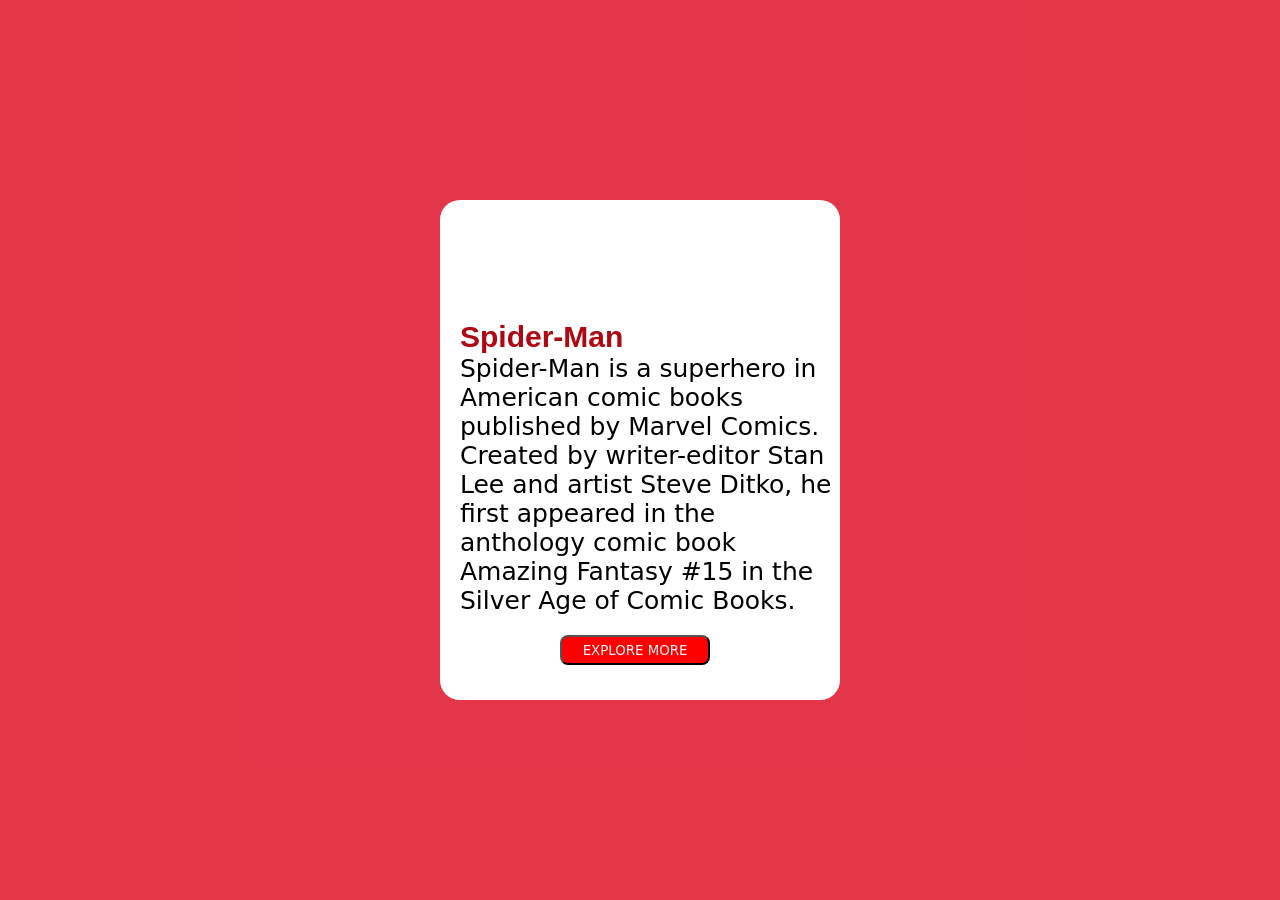
<file: index.html>
<!DOCTYPE html>
<html lang="en">
<head>
    <meta charset="UTF-8">
    <meta name="viewport" content="width=device-width, initial-scale=1.0">
    <title>Document</title>
    <link rel="stylesheet" href="style1.css">
</head>
<body>
    <div id="main">
<div id="card">
    <div id="circle"></div>    
        <h1>Spider-Man</h1>
        <p>Spider-Man is a superhero in American comic books published by Marvel Comics. Created by writer-editor Stan Lee and artist Steve Ditko, he first appeared in the anthology comic book Amazing Fantasy #15 in the Silver Age of Comic Books. </p>     
     <button>EXPLORE MORE</button>

</div>
    </div>
</body>
</html>
</file>
<file: style1.css>
*{
    margin: 0;
    padding: 0;
    box-sizing: border-box;
}
html, body{
    width:100%;
    height:100%;

}
#main{
    width:100%;
    height:100%;
    background-color: rgba(226, 43, 64, 0.947);
}
#main #card{
    padding-top: 20px;
    padding-left: 20px;
    position: absolute;
    top:50%;
    left:50%;
    transform: translate(-50%, -50%) ;
    width: 400px;
    height: 500px;
    background-color: white;
    border-radius: 20px;
    
}
#card #circle{
    width: 100px;
    height: 100px;
    background-image: url("https://wallpaperaccess.com/full/18142377.jpg");
    border-radius: 50%;
     background-size: cover;
    background-position: top;
   margin-left: 130px;
    

    
}
#card h1{
    font-size: 30px;
    font-family: apple-system, BlinkMacSystemFont, 'Segoe UI', Roboto, Oxygen, Ubuntu, Cantarell, 'Open Sans', 'Helvetica Neue', sans-serif;
    color:rgb(176, 8, 19);
}
#card p{
    font-size: 25px;
    font-family:system-ui, -apple-system, BlinkMacSystemFont, 'Segoe UI', Roboto, Oxygen, Ubuntu, Cantarell, 'Open Sans', 'Helvetica Neue', sans-serif;
    color:black;

}
#card button{
    width:150px;
    height: 30px;
    border-radius: 8px;
    background-color: #ff0000;
    color:aliceblue;
    font-family:system-ui, -apple-system, BlinkMacSystemFont, 'Segoe UI', Roboto, Oxygen, Ubuntu, Cantarell, 'Open Sans', 'Helvetica Neue', sans-serif;
   margin-top: 20px;
margin-left: 100px;
}
</file>
